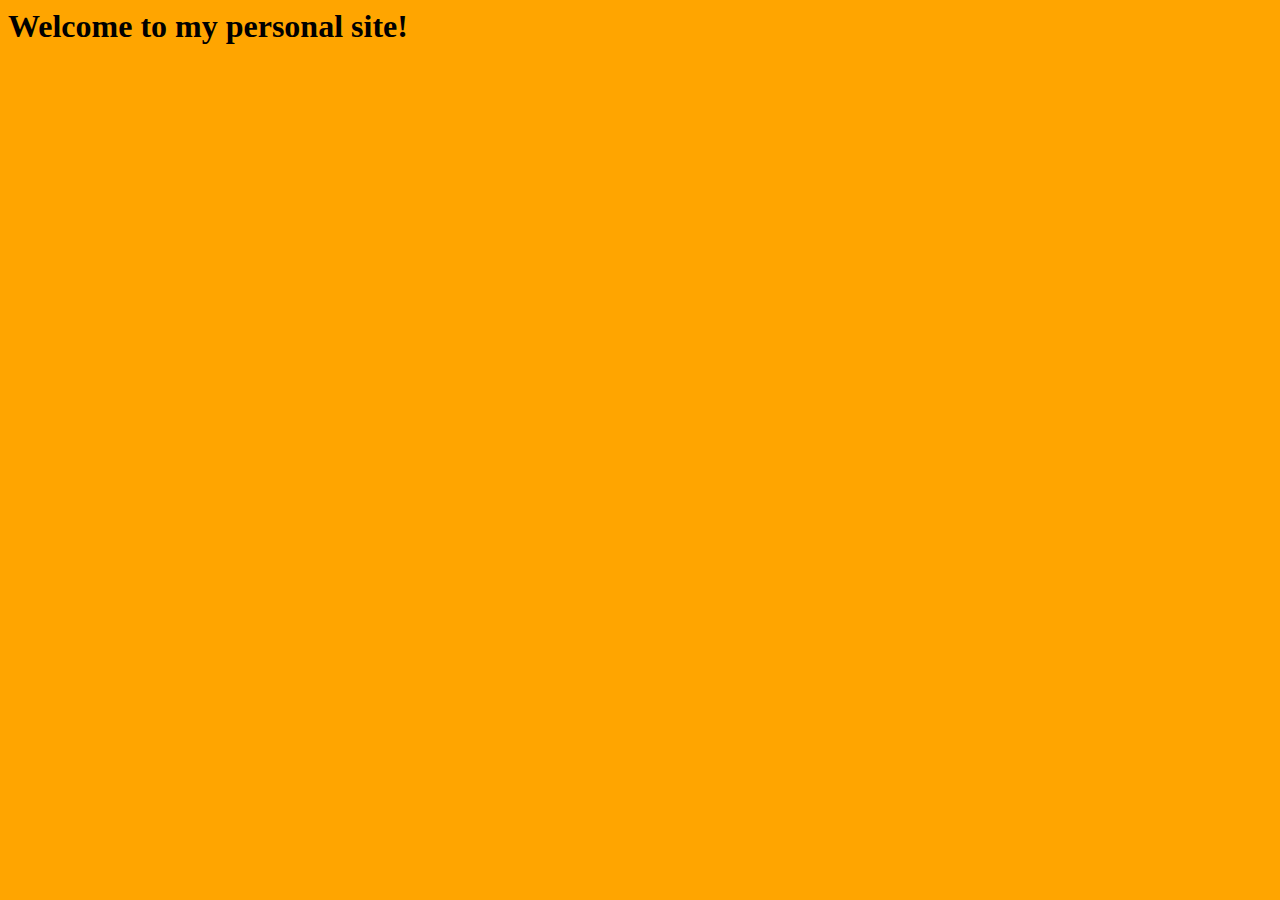
<file: nafsite.html>
<html lang="en">
<head>
    <meta charset="UTF-8">
    <meta name="viewport" content="width=device-width, initial-scale=1.0">
    <title>Document</title>
</head>
<body  style="background-color:orange">
   <h1>Welcome to my personal site!</h1> 
</body>
</html>
</file>
